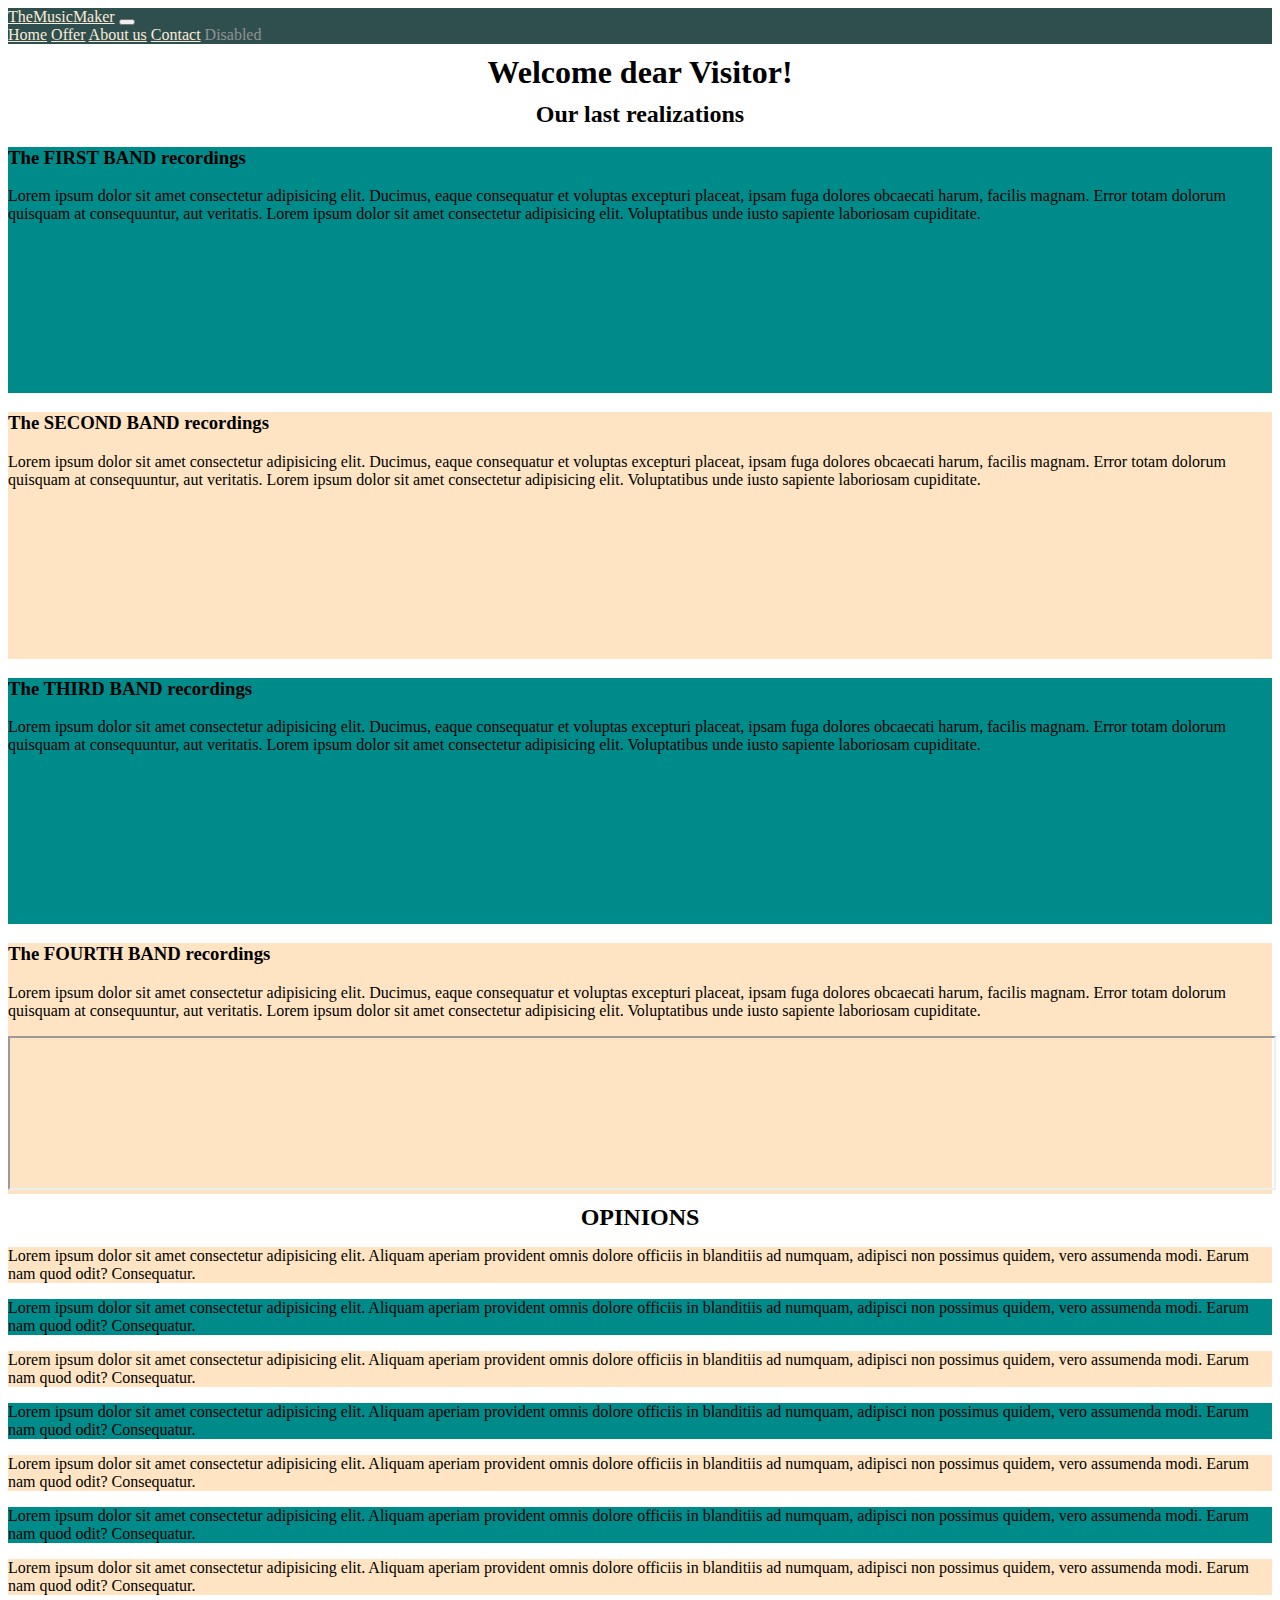
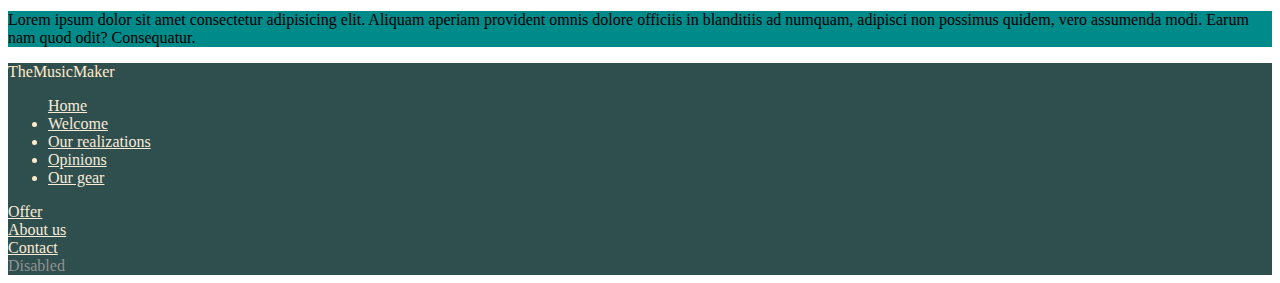
<file: helloWorldProject/about.html>
<!DOCTYPE html>

<html lang="en">
<head>
    <meta name="viewport" content="width=device-width, initial-scale=1">
    <meta charset="utf-8" />
    <title>index</title>
    <link rel="stylesheet" type="text/css" href="style.css">   
    <link href="https://cdn.jsdelivr.net/npm/bootstrap@5.3.2/dist/css/bootstrap.min.css" rel="stylesheet" integrity="sha384-T3c6CoIi6uLrA9TneNEoa7RxnatzjcDSCmG1MXxSR1GAsXEV/Dwwykc2MPK8M2HN" crossorigin="anonymous">
</head>
<body>
  
  <nav class="navbar navbar-expand-lg lg-body-tertiary">
    <div class="container-fluid">
      <a class="navbar-brand" style="color:antiquewhite;" href="index.html">TheMusicMaker</a>
      <button class="navbar-toggler" type="button" data-bs-toggle="collapse" data-bs-target="#navbarNavAltMarkup" aria-controls="navbarNavAltMarkup" aria-expanded="false" aria-label="Toggle navigation">
        <span class="navbar-toggler-icon"></span>
      </button>
      <div class="collapse navbar-collapse" id="navbarNavAltMarkup">
        <div class="navbar-nav">
          <a class="nav-link" style="color:antiquewhite;" aria-current="page" href="index.html">Home</a>
          <a class="nav-link" style="color:antiquewhite;" href="offer.html">Offer</a>
          <a class="nav-link" style="color:antiquewhite; text-decoration: underline;" href="about.html">About us</a>
          <a class="nav-link" style="color:antiquewhite;" href="contact.html">Contact</a>
          <a class="nav-link disabled" style="color:rgb(145, 145, 145);" aria-disabled="true">Disabled</a>
        </div>
      </div>
    </div>
  </nav>
    
  <main>
    <div class="container">
      <div class="row">
        <div class="col-12">
          <header>
            <h1 class="naglowek"><b>Welcome dear Visitor!</b></h1>
          </header>
        </div>
      </div>
      <div class="row">
        <div class="col-12 mb-3 mt-3">
          <h2 class="naglowek">Our last realizations</h2>
        </div>
        <div class="col-xxl-3 col-lg-4 col-md-6">
          <div class="tlo2 mr-1">
            <h3>The FIRST BAND recordings</h3>
            <p>Lorem ipsum dolor sit amet consectetur adipisicing elit. Ducimus, eaque consequatur et voluptas excepturi placeat, ipsam fuga dolores obcaecati harum, facilis magnam. Error totam dolorum quisquam at consequuntur, aut veritatis. Lorem ipsum dolor sit amet consectetur adipisicing elit. Voluptatibus unde iusto sapiente laboriosam cupiditate.</p>
            
            <iframe width="100%" height="auto" src="https://www.youtube.com/embed/CvgUPpykNDM" title="Horkýže Slíže - R n´B soul [oficiálny videoklip]" frameborder="0" allow="accelerometer; autoplay; clipboard-write; encrypted-media; gyroscope; picture-in-picture; web-share" allowfullscreen></iframe>
          </div>
        </div>
        <div class="col-xxl-3 col-lg-4 col-md-6">
          <div class="tlo1 mr-1">
            <h3>The SECOND BAND recordings</h3>
            <p>Lorem ipsum dolor sit amet consectetur adipisicing elit. Ducimus, eaque consequatur et voluptas excepturi placeat, ipsam fuga dolores obcaecati harum, facilis magnam. Error totam dolorum quisquam at consequuntur, aut veritatis. Lorem ipsum dolor sit amet consectetur adipisicing elit. Voluptatibus unde iusto sapiente laboriosam cupiditate.</p>

            <iframe width="100%" height="auto" src="https://www.youtube.com/embed/lyO-Sveg6a8" title="Knee Socks" frameborder="0" allow="accelerometer; autoplay; clipboard-write; encrypted-media; gyroscope; picture-in-picture; web-share" allowfullscreen></iframe>
          </div>
        </div>
        <div class="col-xxl-3 col-lg-4 col-md-6">
          <div class="tlo2 mr-1">
            <h3>The THIRD BAND recordings</h3>
            <p>Lorem ipsum dolor sit amet consectetur adipisicing elit. Ducimus, eaque consequatur et voluptas excepturi placeat, ipsam fuga dolores obcaecati harum, facilis magnam. Error totam dolorum quisquam at consequuntur, aut veritatis. Lorem ipsum dolor sit amet consectetur adipisicing elit. Voluptatibus unde iusto sapiente laboriosam cupiditate.</p>

            <iframe width="100%" height="auto" src="https://www.youtube.com/embed/lyO-Sveg6a8" title="Knee Socks" frameborder="0" allow="accelerometer; autoplay; clipboard-write; encrypted-media; gyroscope; picture-in-picture; web-share" allowfullscreen></iframe>
          </div>
        </div>
        <div class="col-xxl-3 col-lg-4 col-md-6">
          <div class="tlo1 mr-1">
            <h3>The FOURTH BAND recordings</h3>
            <p>Lorem ipsum dolor sit amet consectetur adipisicing elit. Ducimus, eaque consequatur et voluptas excepturi placeat, ipsam fuga dolores obcaecati harum, facilis magnam. Error totam dolorum quisquam at consequuntur, aut veritatis. Lorem ipsum dolor sit amet consectetur adipisicing elit. Voluptatibus unde iusto sapiente laboriosam cupiditate.</p>

            <iframe width="100%" height="auto" src="https://www.youtube.com/embed/IYT6rbxNn30">
            </iframe>
          </div>
        </div>
      </div>
      <div class="row mb-3 mt-3">

      </div>
      <div class="row">
        <div class="col-12">
          <h2 class="naglowek">OPINIONS</h2>
        </div>
        <div class="col-lg-2">
           <div class="tlo1 mr-1">
            <p>Lorem ipsum dolor sit amet consectetur adipisicing elit. Aliquam aperiam provident omnis dolore officiis in blanditiis ad numquam, adipisci non possimus quidem, vero assumenda modi. Earum nam quod odit? Consequatur.</p>
          </div> 
        </div>
        <div class="col-lg-2">
          <div class="tlo2 mr-1">
            <p>Lorem ipsum dolor sit amet consectetur adipisicing elit. Aliquam aperiam provident omnis dolore officiis in blanditiis ad numquam, adipisci non possimus quidem, vero assumenda modi. Earum nam quod odit? Consequatur.</p>
          </div> 
        </div>
        <div class="col-lg-2">
          <div class="tlo1 mr-1">
            <p>Lorem ipsum dolor sit amet consectetur adipisicing elit. Aliquam aperiam provident omnis dolore officiis in blanditiis ad numquam, adipisci non possimus quidem, vero assumenda modi. Earum nam quod odit? Consequatur.</p>
          </div> 
        </div>
        <div class="col-lg-2">
          <div class="tlo2 mr-1">
            <p>Lorem ipsum dolor sit amet consectetur adipisicing elit. Aliquam aperiam provident omnis dolore officiis in blanditiis ad numquam, adipisci non possimus quidem, vero assumenda modi. Earum nam quod odit? Consequatur.</p>
          </div> 
        </div>
        <div class="col-lg-2">
          <div class="tlo1 mr-1">
            <p>Lorem ipsum dolor sit amet consectetur adipisicing elit. Aliquam aperiam provident omnis dolore officiis in blanditiis ad numquam, adipisci non possimus quidem, vero assumenda modi. Earum nam quod odit? Consequatur.</p>
          </div> 
        </div>
        <div class="col-lg-2">
          <div class="tlo2 mr-1">
            <p>Lorem ipsum dolor sit amet consectetur adipisicing elit. Aliquam aperiam provident omnis dolore officiis in blanditiis ad numquam, adipisci non possimus quidem, vero assumenda modi. Earum nam quod odit? Consequatur.</p>
          </div> 
        </div>
        <div class="col-lg-2">
          <div class="tlo1 mr-1">
            <p>Lorem ipsum dolor sit amet consectetur adipisicing elit. Aliquam aperiam provident omnis dolore officiis in blanditiis ad numquam, adipisci non possimus quidem, vero assumenda modi. Earum nam quod odit? Consequatur.</p>
          </div> 
        </div>
        <div class="col-lg-2">
          <div class="tlo2 mr-1">
            <p>Lorem ipsum dolor sit amet consectetur adipisicing elit. Aliquam aperiam provident omnis dolore officiis in blanditiis ad numquam, adipisci non possimus quidem, vero assumenda modi. Earum nam quod odit? Consequatur.</p>
          </div> 
        </div>
      </div>
    </div>
  </main>

  <aside>

  </aside>

  <footer>
    <div class="container-fluid">
      <div class="row pt-5 mt-4 pb-5">
        <div class="col-md-2">
          TheMusicMaker
        </div>
        <div class="col-md-1">
          <ul>
            <a class="nav-link" style="color:antiquewhite;" href="index.html">Home</a>
            <li><a class="nav-link" style="color:antiquewhite;" href="index.html#welcome">Welcome</a></li>
            <li><a class="nav-link" style="color:antiquewhite;" href="index.html#realizations">Our realizations</a></li>
            <li><a class="nav-link" style="color:antiquewhite;" href="index.html#opinions">Opinions</a></li>
            <li><a class="nav-link" style="color:antiquewhite;" href="index.html#gear">Our gear</a></li>
          </ul>
        </div>
        <div class="col-md-1">
          <a class="nav-link" style="color:antiquewhite;" href="offer.html">Offer</a>
        </div>
        <div class="col-md-1">
          <a class="nav-link" style="color:antiquewhite;" href="about.html">About us</a>
        </div>
        <div class="col-md-1">
          <a class="nav-link" style="color:antiquewhite;" href="contact.html">Contact</a>
        </div>
        <div class="col-md-1">
          <a class="nav-link disabled" style="color:rgb(145, 145, 145);" aria-disabled="true">Disabled</a>
        </div>
      </div>
    </div>
  </footer>

  <script src="https://cdn.jsdelivr.net/npm/bootstrap@5.3.2/dist/js/bootstrap.bundle.min.js" integrity="sha384-C6RzsynM9kWDrMNeT87bh95OGNyZPhcTNXj1NW7RuBCsyN/o0jlpcV8Qyq46cDfL" crossorigin="anonymous"></script>
  <script src="https://cdn.jsdelivr.net/npm/@popperjs/core@2.11.8/dist/umd/popper.min.js" integrity="sha384-I7E8VVD/ismYTF4hNIPjVp/Zjvgyol6VFvRkX/vR+Vc4jQkC+hVqc2pM8ODewa9r" crossorigin="anonymous"></script>
  <script src="https://cdn.jsdelivr.net/npm/bootstrap@5.3.2/dist/js/bootstrap.min.js" integrity="sha384-BBtl+eGJRgqQAUMxJ7pMwbEyER4l1g+O15P+16Ep7Q9Q+zqX6gSbd85u4mG4QzX+" crossorigin="anonymous"></script>
</body>
</html>
</file>
<file: helloWorldProject/style.css>
nav, footer{
    color:blanchedalmond;
    background-color: darkslategray;
}

.nu {
    color:blanchedalmond;
}

.naglowek {
    text-align:center;
    margin-top:10px;
    margin-bottom:10px;
}

.tlo1 {
    background-color: bisque;
}

.tlo2 {
    background-color: darkcyan;
}
</file>
